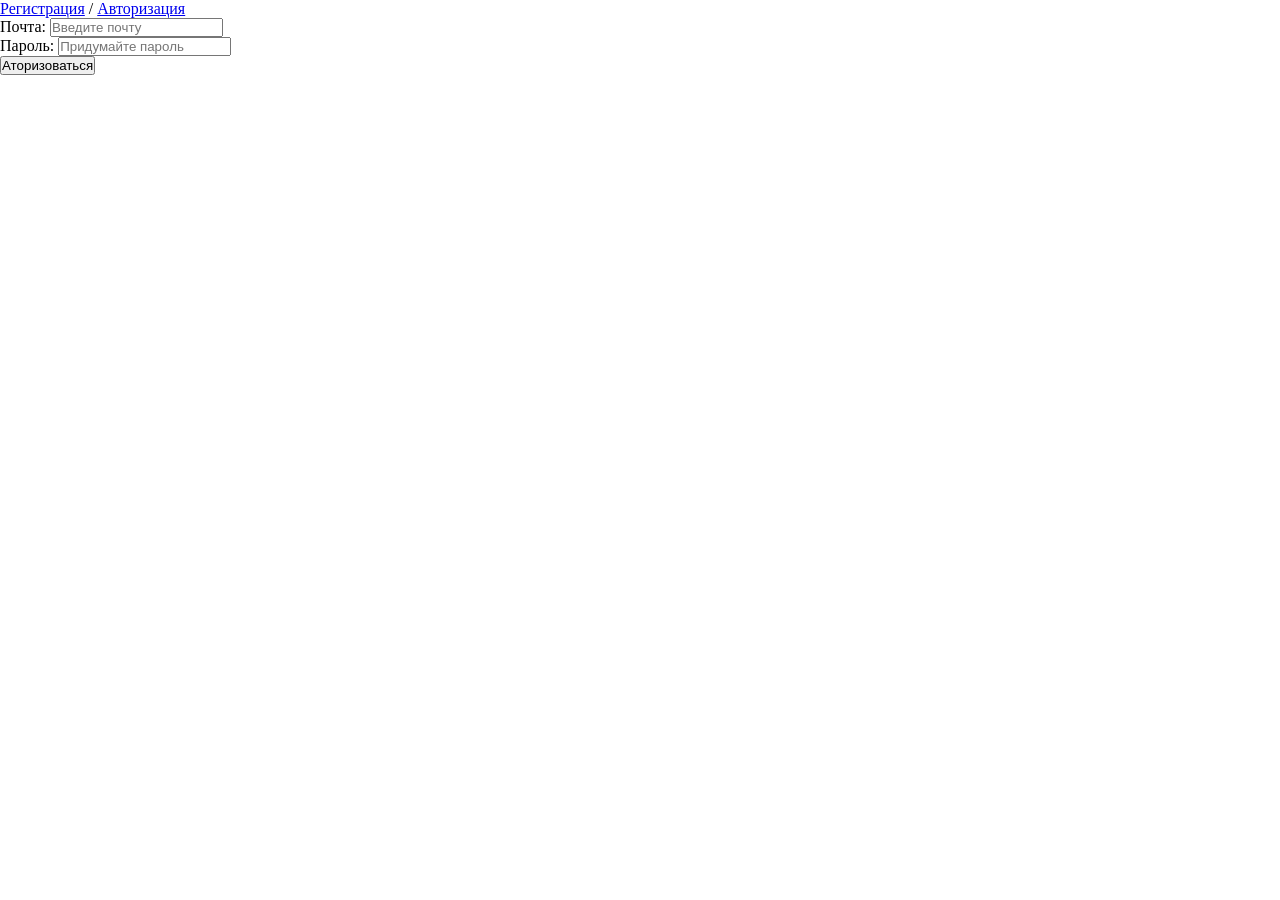
<file: templates/login.html>
<!DOCTYPE html>
<html lang="en">
<head>
    <meta charset="UTF-8">
    <meta name="viewport" content="width=device-width, initial-scale=1.0">
    <title>Document</title>
    <link rel="stylesheet" href="/static/login.css" 
</head>
<body>
    <div class="container">
        <div>
            <a href="/templates/register.html">Регистрация</a>
            <span>/</span>
            <a href="/templates/login.html">Авторизация</a>
        </div>

        <form>
            <div class="form-group">
                <label for="email">Почта:</label>
                <input type="email" name="email" id="email" class="form-input" placeholder="Введите почту" required>
            </div>

            <div class="form-group">
                <label for="password">Пароль:</label>
                <input type="password" name="password" id="password" class="form-input" placeholder="Придумайте пароль" required>
            </div>

            <button type="submit" class="auth-button">
                Аторизоваться
            </button>
        </form>

    </div>


</body>
</html>
</file>
<file: static/login.css>
* {
    margin: 0;
    padding: 0;
}
</file>
